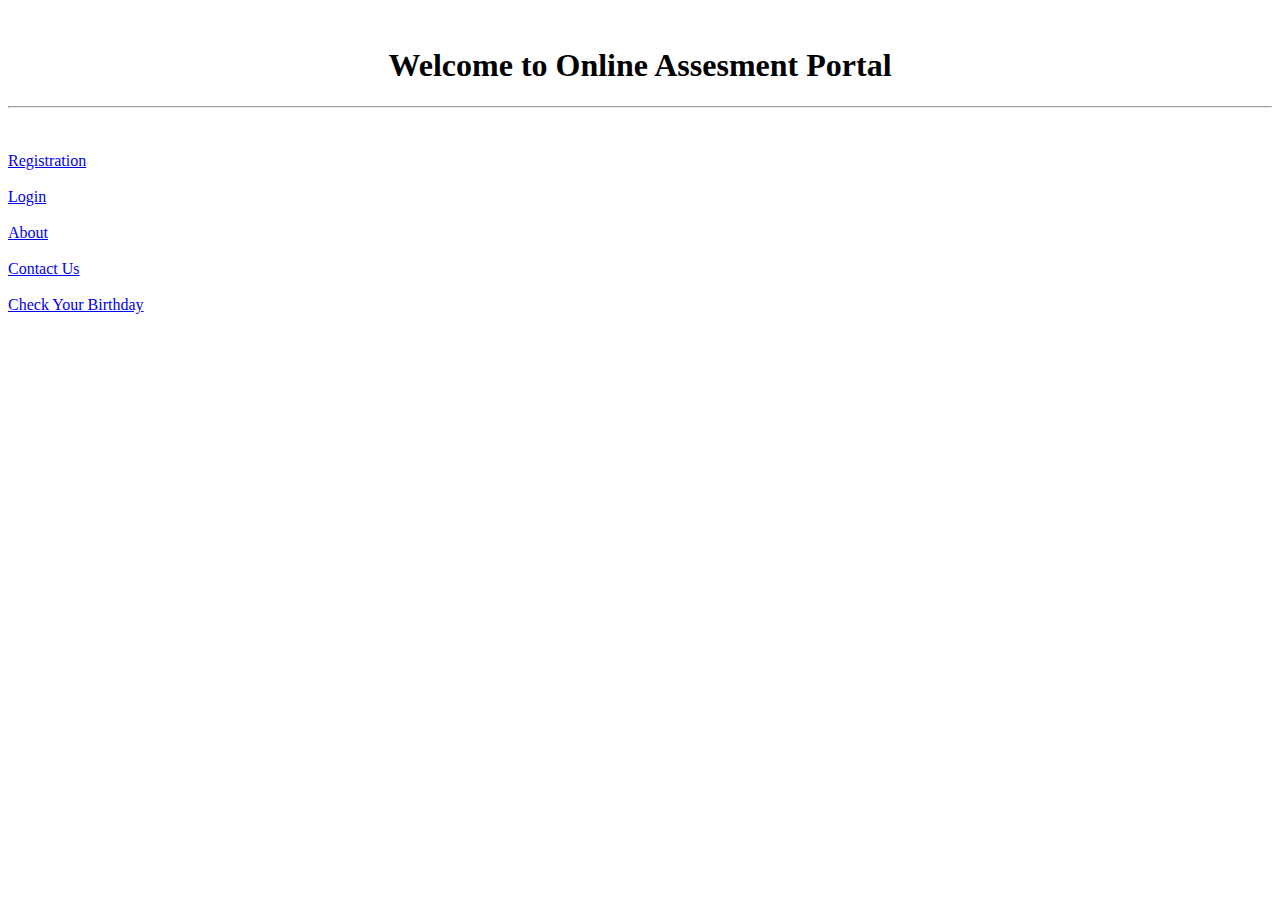
<file: public/index.html>
<html>
    <head>
        <title>index</title>
    </head>

    <body>
        <br>
        <center><h1>Welcome to Online Assesment Portal</h1></center>
           <hr>
           <br><br>
           <a href="./registration.html">Registration</a><br><br>
           <a href="./login1.html">Login</a><br><br>
           <a href="./about.html">About </a><br><br>
           <a href="./contact.html">Contact Us</a><br><br>
           <a href="./DayOfDOB.html">Check Your Birthday</a>

    </body>
</html>
</file>
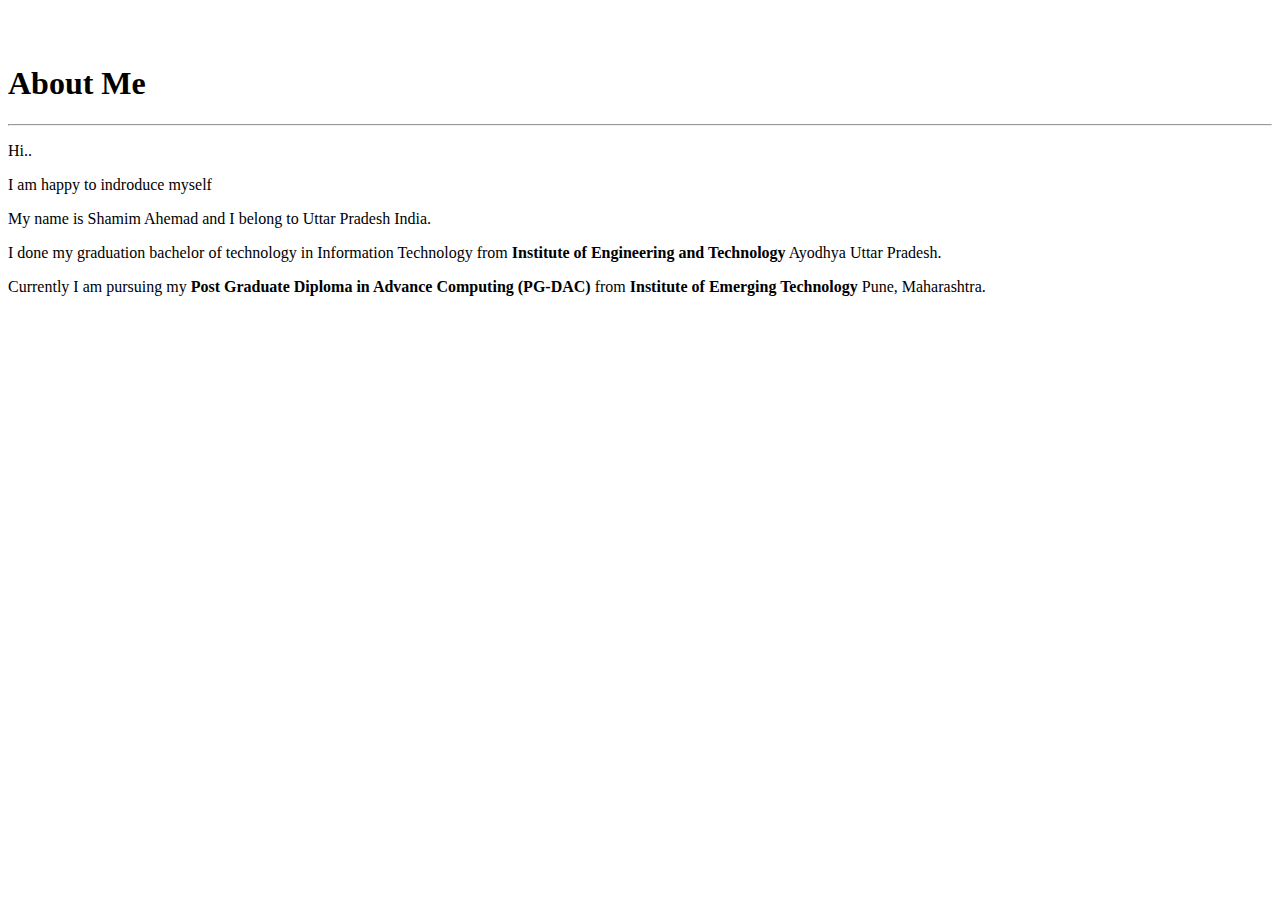
<file: public/about.html>
<html>

<head>

   <title>about</title>

</head>
<body>

    <br><br>
    <h1>About Me</h1><hr>
    <p>Hi..</p>
        <p>I am happy to indroduce myself</p>
     <p>
        My name is Shamim Ahemad and I belong to Uttar Pradesh India.</p>
    <p>I done my graduation bachelor of technology in Information Technology from <b>Institute of Engineering and Technology</b> Ayodhya Uttar Pradesh.</p>
        <p>Currently I am pursuing my <b>Post Graduate Diploma in Advance Computing (PG-DAC)</b> from <b>Institute of Emerging Technology </b>Pune, Maharashtra.</p>
    </p>
</body>
</html>
</file>
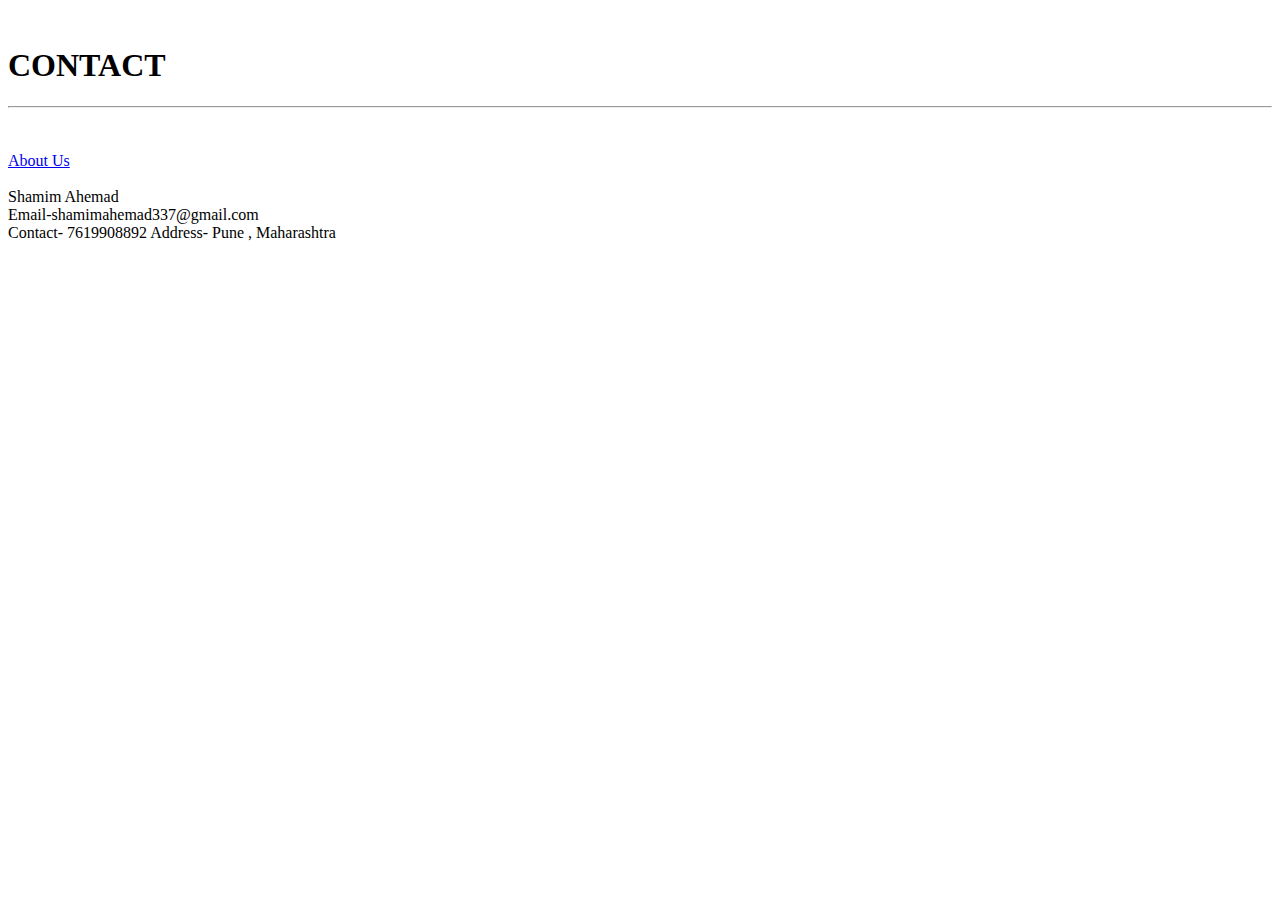
<file: public/contact.html>
<html>
    <head>


    </head>
    <body> 
        <br>
        <h1>CONTACT</h1>
        <HR>
        <br><br>
        
        <a href="./about.html">About Us</a><br><br>
       Shamim Ahemad <br>
       Email-shamimahemad337@gmail.com <br>
       Contact- 7619908892
       Address- Pune , Maharashtra    

    </body>
</html>
</file>
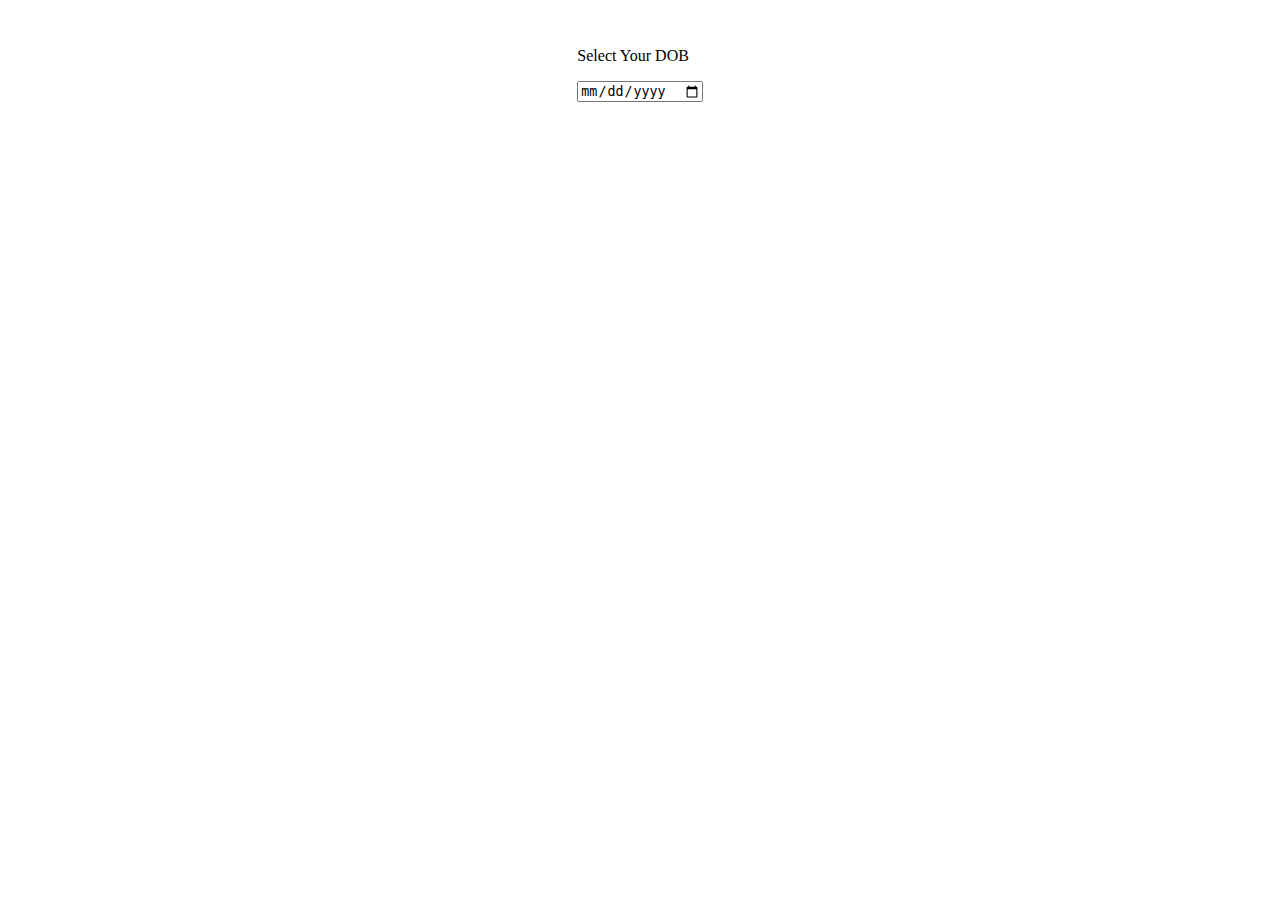
<file: public/DayOfDOB.html>
<html>

<head>
    <link rel="stylesheet" href="C:\CDAC\HTML\DAY5\q3.css" type="text/css"/>
    <script>
      function fun()
      {
        let v1=new Date(document.getElementById("d1").value)
        let cd=new Date()
     
        let month=v1.getMonth()+1
        let dat=v1.getDate()
        let year=cd.getFullYear()
        let newD=new Date(`${year}-${month}-${dat}`)
    

        let day=""
        switch (newD.getDay()) {
            case 1:
                day="Monday"
                break;
            case 2:
                day="Tuesday"
                break;
            case 3:
                day="Wednesday"
                break;
            case 4:
                day="Thursday"
                break;
            case 5:
                day="Friday"
                break;
            case 6:
                day="Saturday"
                break;
            case 0:
                day="Sunday"
                break;
            default:
                day="Invalid Input"
                break;
        }
        document.getElementById("p1").innerHTML=`Your Birthday Will Come this Year on <span id="s1"><i><b>${day}</b></i></span>`;
        
      }
  
    
    </script>

</head>

<body><br><br>
    <center>
    <table border="0" id="t1">
        <tbody>
           <tr> <td>
     <p id="p2">Select Your DOB</p>
    <input type="date" id="d1" onchange="fun()" />

      <p id="p1"></p>
    </td></tr>
</tbody>
    </table>
</center>
</body>
</html>
</file>
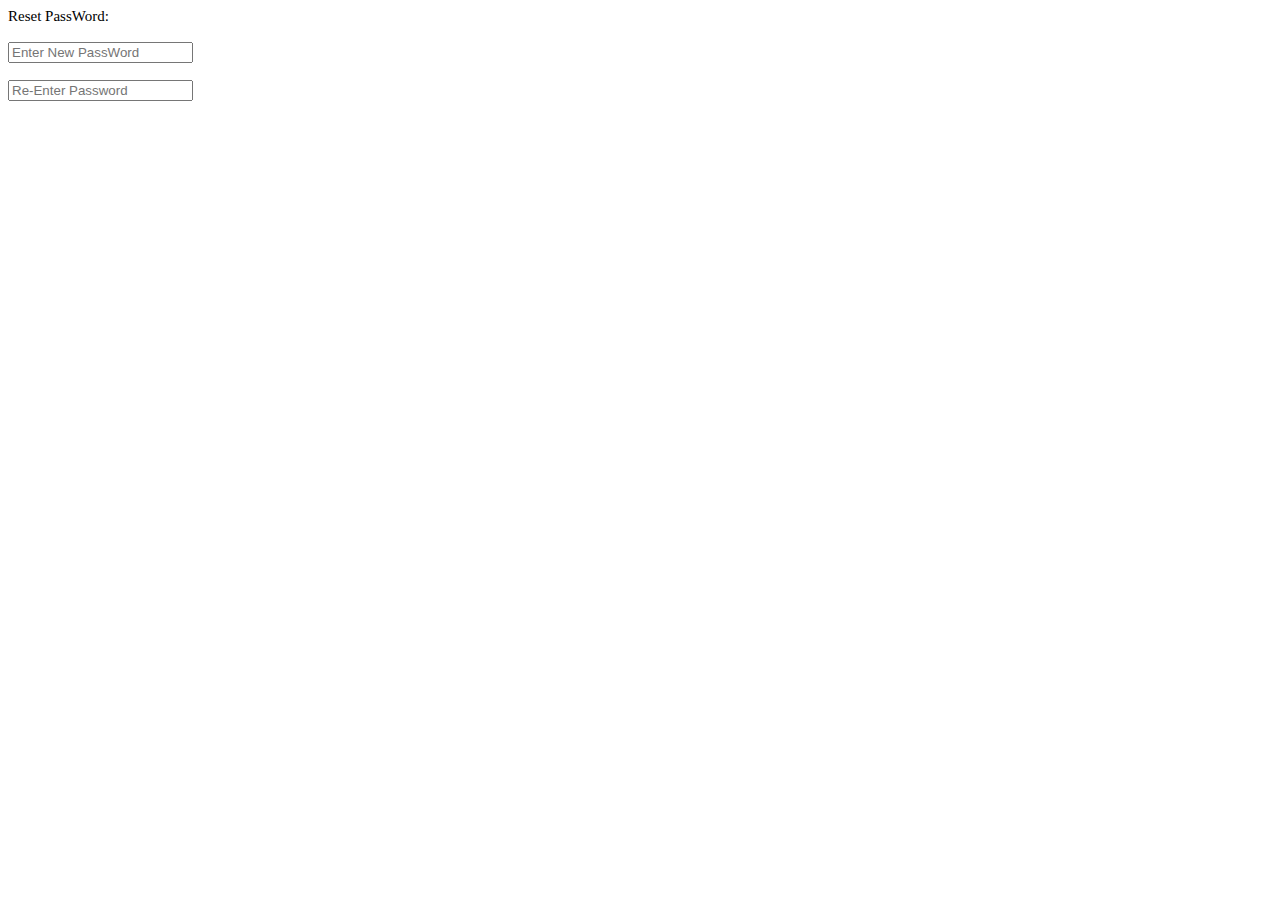
<file: public/forgotPass.html>
﻿<!DOCTYPE html>

<html lang="en" xmlns="http://www.w3.org/1999/xhtml">
<head>
    <meta charset="utf-8" />
    <title></title>
    <style>
        body{
            font-size:15px;
        }
    </style>
</head>
<body>

    Reset PassWord:<br /><br />
    <input type="password" placeholder="Enter New PassWord"/><br /><br />
    <input type="password" placeholder="Re-Enter Password"/><br />
</body>
</html>
</file>
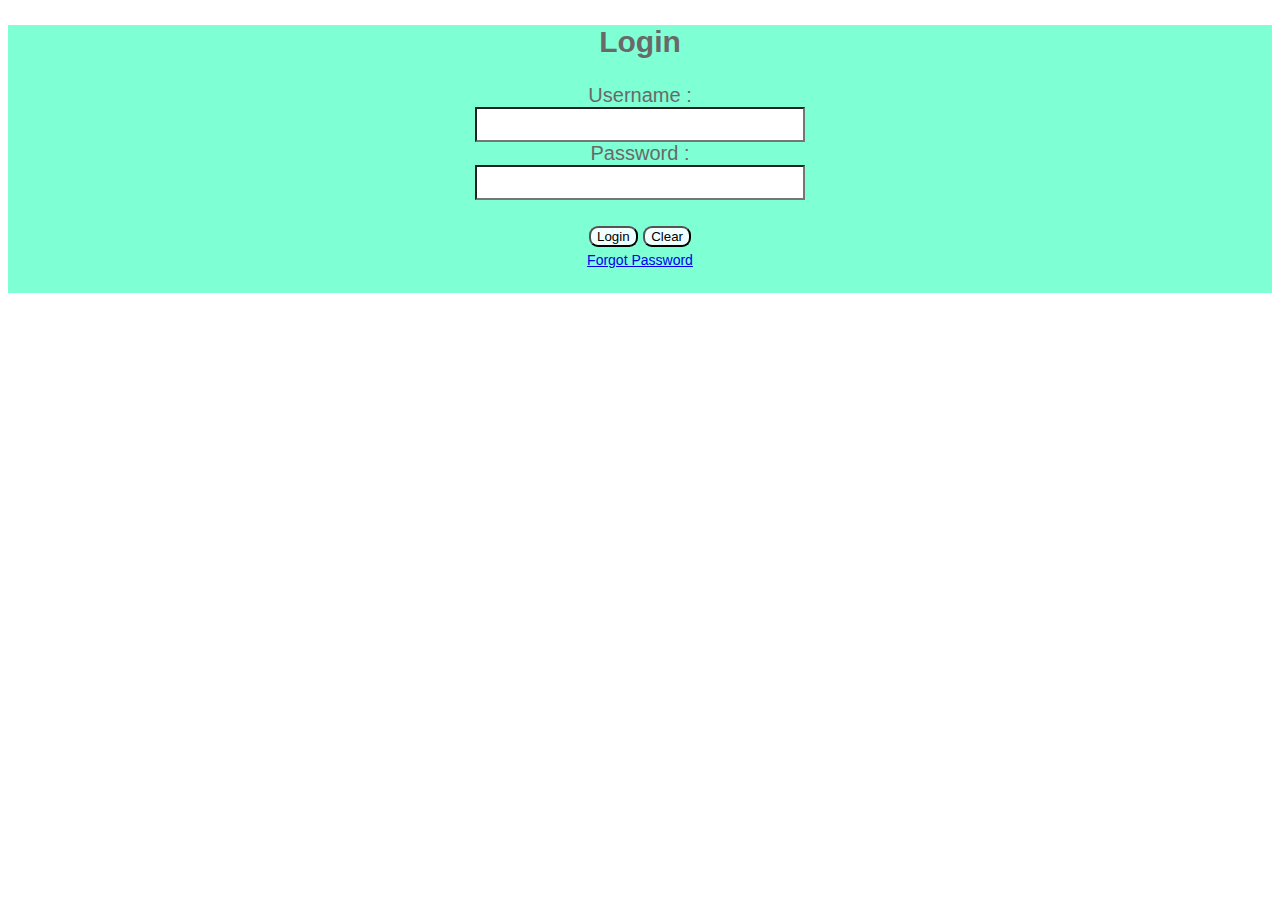
<file: public/login1.html>
﻿<!DOCTYPE html>

<html lang="en" xmlns="http://www.w3.org/1999/xhtml">
<head>
    <meta charset="utf-8" />
    <title>LOGIN</title>
    <style>
       div{
            color:dimgray;
            backface-visibility:hidden;
            background-color:aquamarine;width:initial;
            font-family:'Trebuchet MS', 'Lucida Sans Unicode', 'Lucida Grande', 'Lucida Sans', Arial, sans-serif;
            font-size:20px;
            text-align:center;
            
        }
       input
       {
           border-radius:0px;
           font-size:25px;
       }
       button{
           border-radius: 9px;
           scrollbar-shadow-color:aqua;
           background-color:azure;
           font-family:'Trebuchet MS', 'Lucida Sans Unicode', 'Lucida Grande', 'Lucida Sans', Arial, sans-serif;

       }
       a{
           font-size:14px;
       }
    </style>
</head>
<body>
    <div>
        <h2>Login</h2>
        <form action="./home.html">
            Username :<br />
            <input type="text" name="uname" />
            <br />
            Password :<br />
            <input type="password" name="password" />
            <br /><br />
            <button type="submit" value="login">Login</button>
            <button type="reset" value="clear">Clear</button>

            <br />
            <a href="./forgotPass.html">Forgot Password</a>
            <br />
            <br>
            
        </form>
    </div>
</body>
</html>
</file>
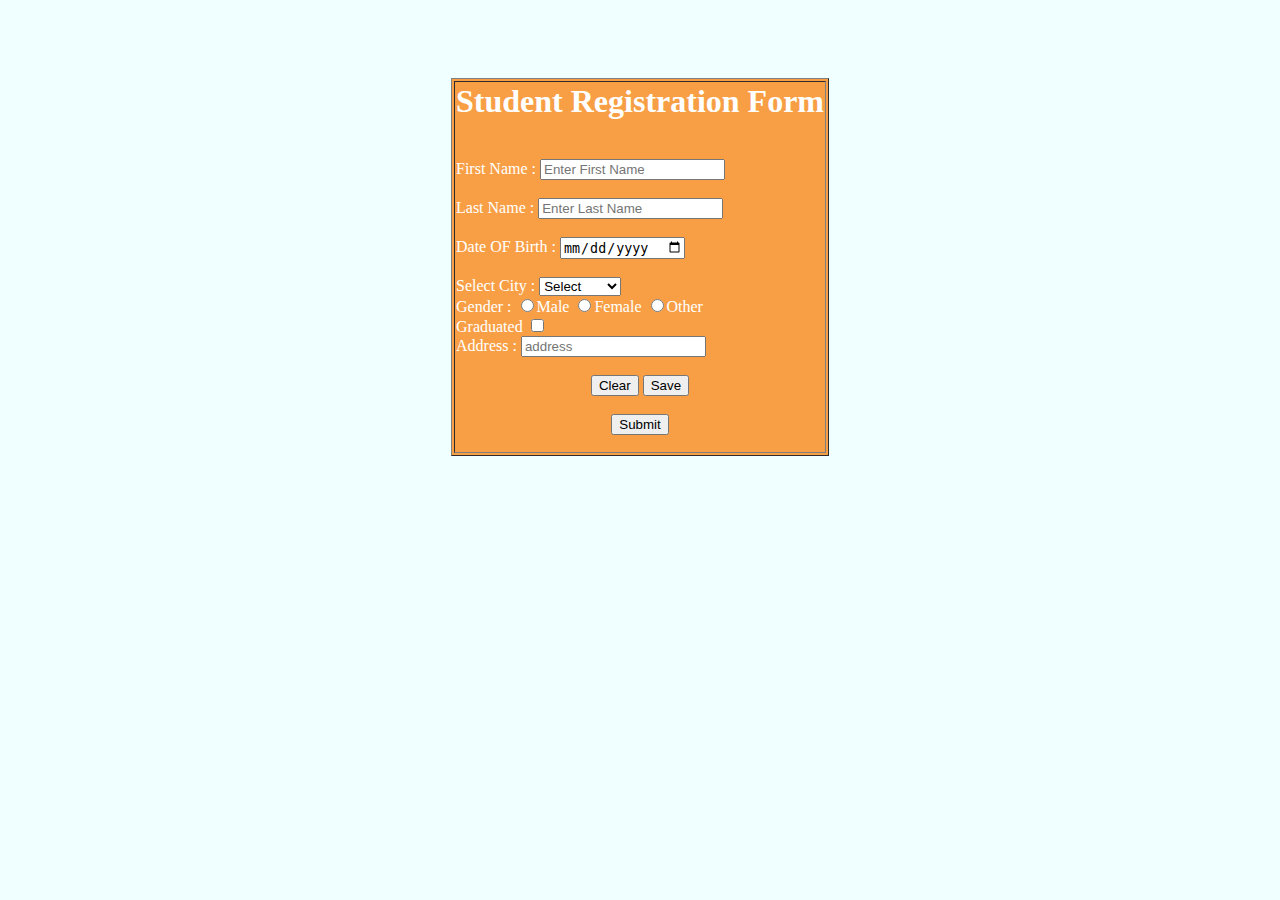
<file: public/registration.html>
<html>
    <head>
	 <title>
	        Student Registration form
	 </title>
	</head>

	<body style="background-color:azure;" >
	
	
	 <center>
	 <div style="padding-top: 70px;" />
	<table border="1" style="background-color:f89f46;" >
	<thead>
	<td>
        <form>

	<div style="color:white;">
		<h1 style="text-emphasis-color:brown;">Student Registration Form</h1> 
	<br>First Name :
	<input type="text" placeholder="Enter First Name" /><br>
	<br>Last Name  :
	<input type="text" placeholder="Enter Last Name" /><br>
	<br>Date OF Birth :
	<input type="date" /><br>
	<br>Select City :
	<select >
	 <option>Select</option>
	   <option>Mumbai</option>
	    <option>Pune</option>
		 <option>Lucknow</option>
		  <option>Banaras</option>
		   <option>Varanashi</option>
		    <option>Amravati</option>
	</select>
	<br>Gender :
     <input type="radio" name="Gender" />Male
	 <input type="radio" name="Gender" />Female
	 <input type="radio" name="Gender" />Other
	</body>
	
	<br> Graduated <input type="checkbox" />
	
	<br>Address : <input type="text" placeholder="address"/><br>
	</center>
	</div>
	<center>
	<br><button type="reset" value="reset"> Clear</button>
	<button> Save</button><br>
	<br><button> Submit</button>
        </form>
	 </td>
	 </thead>
	 </table>
	  </center>
	
</html>
</file>
